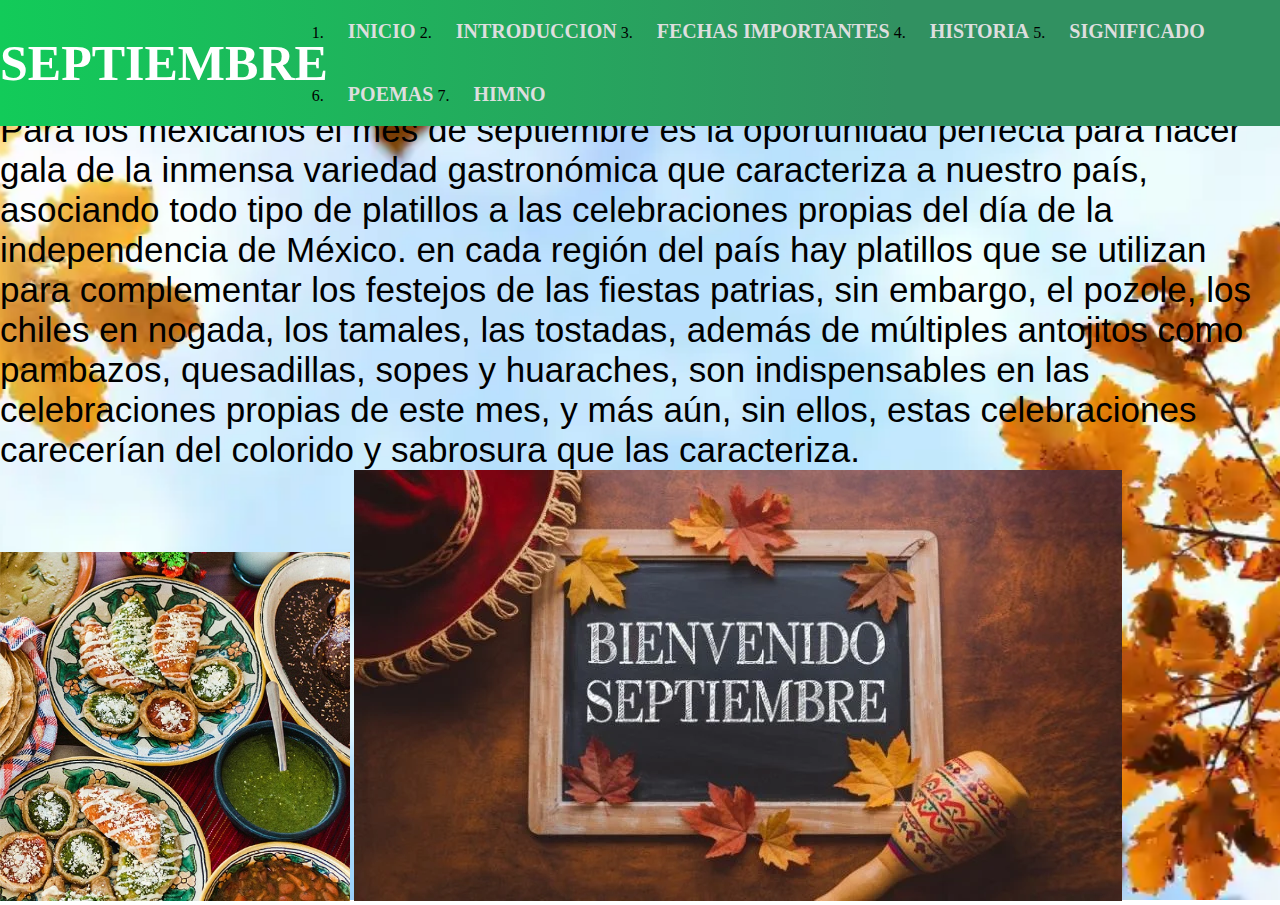
<file: index.html>
<!DOCTYPE html>
<html lang="es">
<head>
    <meta charset="UTF-8">
    <meta name="viewport" content="width=device-width, initial-scale=1.0">
    <title>SEPTIEMBRE</title>
    <link rel="stylesheet" href="style.css">
</head>
<body>
     </head>

      <div class="content">
        
        <div class="menu container">
            <a href="index.html"class="SEPTIEMBRE">SEPTIEMBRE</a>
            <input type="checkbox" id="menu"/>
            <label for="menu">
           
            </label>
            <nav class="navbar">
                <ul>
                    <li><a href="index.html">INICIO</a></li>
                    <li><a href="INTRODUCCION.HTML">INTRODUCCION</a></li>
                    <li><a href="FECHAS IMPORTANTES.HTML">FECHAS IMPORTANTES</a></li>
                    <li><a href="HISTORIA.HTML">HISTORIA</a></li>
                    <li><a href="SIGNIFICADO.HTML">SIGNIFICADO</a></li>
                    <li><a href="POEMAS.HTML">POEMAS</a></li>
                    <li><a href="HIMNO.HTML">HIMNO</a></li>
                
                </ul>
            </nav>
        </div>
    </div>
</header>

<h1
style="color: rgb(255, 4, 4);
font-family: Arial;
font-size:35px">INICIO</h1>
<P
style="color: rgb(0, 0, 0);
font-family: Arial;
font-size:35px"
>Para los mexicanos el mes de septiembre es la oportunidad perfecta para hacer gala de la inmensa variedad gastronómica que caracteriza a nuestro país, asociando todo tipo de platillos a las celebraciones propias del día de la independencia de México.
    en cada región del país hay platillos que se utilizan para complementar los festejos de las fiestas patrias, sin embargo, el pozole, los chiles en nogada, los tamales, las tostadas, además de múltiples antojitos como pambazos, quesadillas, 
    sopes y huaraches, son indispensables en las celebraciones propias de este mes, y más aún, sin ellos, estas celebraciones carecerían del colorido y sabrosura que las caracteriza.
    </P>

    
</body>
</html>

<div class="contenedor">
    <img src="imagenes/comida.jpg" style="width: 350px;";>
    <img src="imagenes/mes.webp" alt="">

</div>
</file>
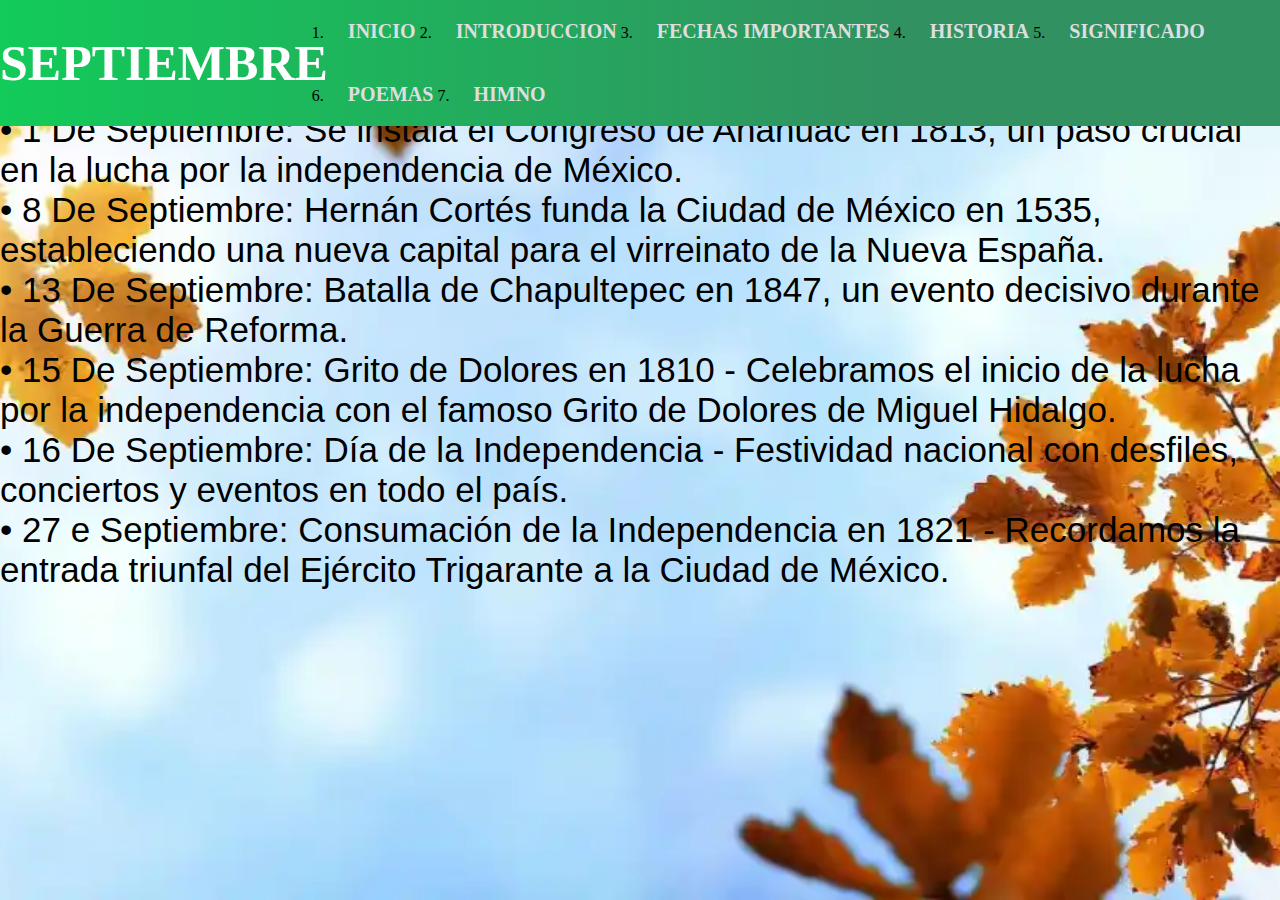
<file: FECHAS IMPORTANTES.HTML>
<!DOCTYPE html>
<html lang="es">
<head>
    <meta charset="UTF-8">
    <meta name="viewport" content="width=device-width, initial-scale=1.0">
    <title>SEPTIEMBRE</title>
    <link rel="stylesheet" href="style.css">
</head>
<body>
     </head>

      <div class="content">
        
        <div class="menu container">
            <a href="index.html"class="SEPTIEMBRE">SEPTIEMBRE</a>
            <input type="checkbox" id="menu"/>
            <label for="menu">
           
            </label>
            <nav class="navbar">
                <ul>
                    <li><a href="index.html">INICIO</a></li>
                    <li><a href="INTRODUCCION.HTML">INTRODUCCION</a></li>
                    <li><a href="FECHAS IMPORTANTES.HTML">FECHAS IMPORTANTES</a></li>
                    <li><a href="HISTORIA.HTML">HISTORIA</a></li>
                    <li><a href="SIGNIFICADO.HTML">SIGNIFICADO</a></li>
                    <li><a href="POEMAS.HTML">POEMAS</a></li>
                    <li><a href="HIMNO.HTML">HIMNO</a></li>
                    
                </ul>
            </nav>
        </div>
    </div>
</header>
<h1
style="color: rgb(255, 4, 4);
font-family: Arial;
font-size:35px">FECHAS IMPORTANTES</h1>
<p
style="color: rgb(0, 0, 0);
font-family: Arial;
font-size:35px">
•	1 De Septiembre: Se instala el Congreso de Anáhuac en 1813, un paso crucial en la lucha por la independencia de México.
</p>
<p
style="color: rgb(0, 0, 0);
font-family: Arial;
font-size:35px">
•	8 De Septiembre: Hernán Cortés funda la Ciudad de México en 1535, estableciendo una nueva capital para el virreinato de la Nueva España.
</p>
<p
style="color: rgb(0, 0, 0);
font-family: Arial;
font-size:35px">
•	13 De Septiembre: Batalla de Chapultepec en 1847, un evento decisivo durante la Guerra de Reforma.
</p>
<p
style="color: rgb(0, 0, 0);
font-family: Arial;
font-size:35px">
•	15 De Septiembre: Grito de Dolores en 1810 - Celebramos el inicio de la lucha por la independencia con el famoso Grito de Dolores de Miguel Hidalgo.
</p>
<p
style="color: rgb(0, 0, 0);
font-family: Arial;
font-size:35px">
•	16 De Septiembre: Día de la Independencia - Festividad nacional con desfiles, conciertos y eventos en todo el país.
</p>
<p
style="color: rgb(0, 0, 0);
font-family: Arial;
font-size:35px">
•	27 e Septiembre: Consumación de la Independencia en 1821 - Recordamos la entrada triunfal del Ejército Trigarante a la Ciudad de México.
</p>
    
</body>
</html>
</file>
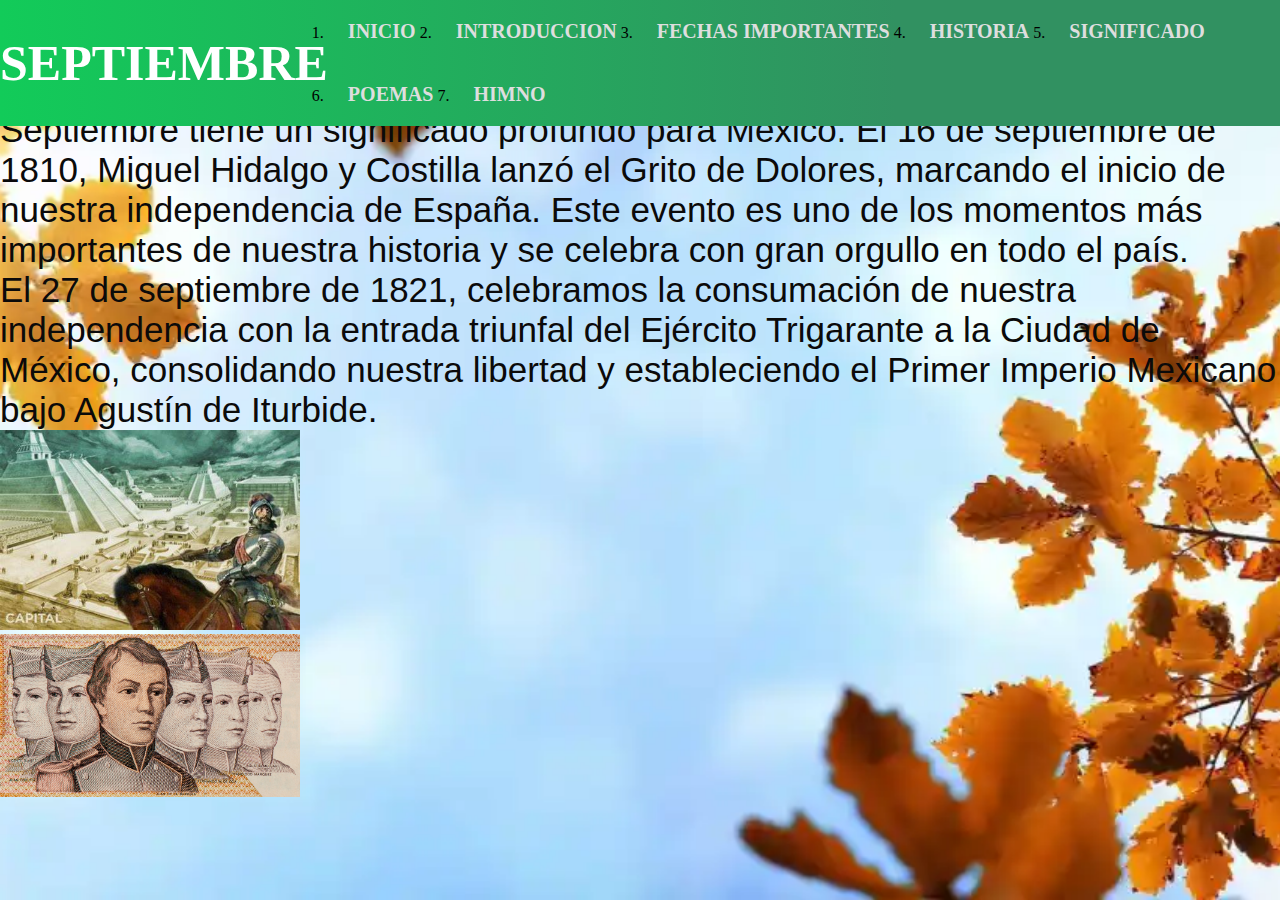
<file: HISTORIA.HTML>
<!DOCTYPE html>
<html lang="es">
<head>
    <meta charset="UTF-8">
    <meta name="viewport" content="width=device-width, initial-scale=1.0">
    <title>SEPTIEMBRE</title>
    <link rel="stylesheet" href="style.css">
</head>
<body>
     </head>

      <div class="content">
        
        <div class="menu container">
            <a href="index.html"class="SEPTIEMBRE">SEPTIEMBRE</a>
            <input type="checkbox" id="menu"/>
            <label for="menu">
           
            </label>
            <nav class="navbar">
                <ul>
                    <li><a href="index.html">INICIO</a></li>
                    <li><a href="INTRODUCCION.HTML">INTRODUCCION</a></li>
                    <li><a href="FECHAS IMPORTANTES.HTML">FECHAS IMPORTANTES</a></li>
                    <li><a href="HISTORIA.HTML">HISTORIA</a></li>
                    <li><a href="SIGNIFICADO.HTML">SIGNIFICADO</a></li>
                    <li><a href="POEMAS.HTML">POEMAS</a></li>
                    <li><a href="HIMNO.HTML">HIMNO</a></li>
                    
                </ul>
            </nav>
        </div>
    </div>
</header>
<h1
style="color: rgb(255, 4, 4);
font-family: Arial;
font-size:35px">HISTORIA</h1>
<p
style="color: rgb(11, 10, 10);
font-family: Arial;
font-size:35px">
Septiembre tiene un significado profundo para México. El 16 de septiembre de 1810, Miguel Hidalgo y
 Costilla lanzó el Grito de Dolores, marcando el inicio de nuestra independencia de España. Este evento es uno de los momentos más importantes
 de nuestra historia y se celebra con gran orgullo en todo el país.
</p>
<p
style="color: rgb(11, 10, 10);
font-family: Arial;
font-size:35px">
El 27 de septiembre de 1821, celebramos la consumación de nuestra independencia con la entrada triunfal del Ejército Trigarante a la Ciudad de 
México, consolidando nuestra libertad y estableciendo el Primer Imperio Mexicano bajo Agustín de Iturbide.
</p>
    
</body>
</html>

<div class="contenedor"></div>
    <img src="imagenes/historia.jpeg" style="width: 300px;";>

</div>

<div class="contenedor"></div>
    <img src="imagenes/ll.jpeg" style="width: 300px;";>

</div>
</file>
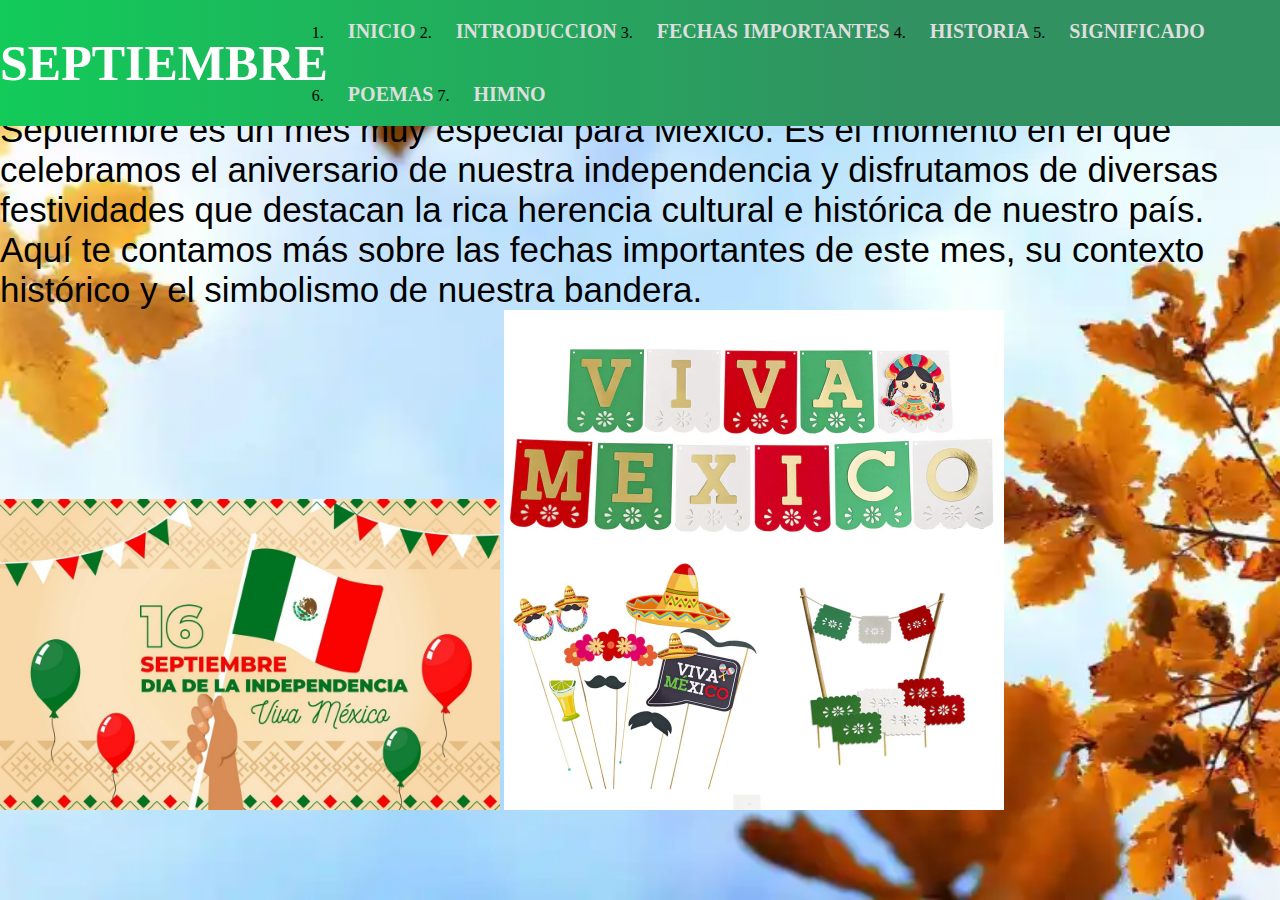
<file: INTRODUCCION.HTML>
<!DOCTYPE html>
<html lang="es">
<head>
    <meta charset="UTF-8">
    <meta name="viewport" content="width=device-width, initial-scale=1.0">
    <title>SEPTIEMBRE</title>
    <link rel="stylesheet" href="style.css">
</head>
<body>
     </head>

      <div class="content">
        
        <div class="menu container">
            <a href="index.html"class="SEPTIEMBRE">SEPTIEMBRE</a>
            <input type="checkbox" id="menu"/>
            <label for="menu">
           
            </label>
            <nav class="navbar">
                <ul>
                    <li><a href="index.html">INICIO</a></li>
                    <li><a href="INTRODUCCION.HTML">INTRODUCCION</a></li>
                    <li><a href="FECHAS IMPORTANTES.HTML">FECHAS IMPORTANTES</a></li>
                    <li><a href="HISTORIA.HTML">HISTORIA</a></li>
                    <li><a href="SIGNIFICADO.HTML">SIGNIFICADO</a></li>
                    <li><a href="POEMAS.HTML">POEMAS</a></li>
                    <li><a href="HIMNO.HTML">HIMNO</a></li>
                    
                </ul>
            </nav>
        </div>
    </div>
</header>

<h1
style="color: rgb(255, 4, 4);
font-family: Arial;
font-size:35px">INTRODUCCION</h1>
<p
style="color: rgb(0, 0, 0);
font-family: Arial;
font-size:35px"
   
>Septiembre es un mes muy especial para México. Es el momento en el que celebramos el aniversario de
     nuestra independencia y disfrutamos de diversas festividades que destacan la rica herencia cultural e 
     histórica de nuestro país. Aquí te contamos más
     sobre las fechas importantes de este mes, su contexto histórico y el simbolismo de nuestra bandera.</p>
    
</body>
</html>
<div>
    <img src="imagenes/septiembre-mes-especial-mexicanos-foto_0_27_1200_746.jpg" style="width: 500px;">
    <img src="imagenes/VIVA.webp" style="width: 500px;">




</div>
</file>
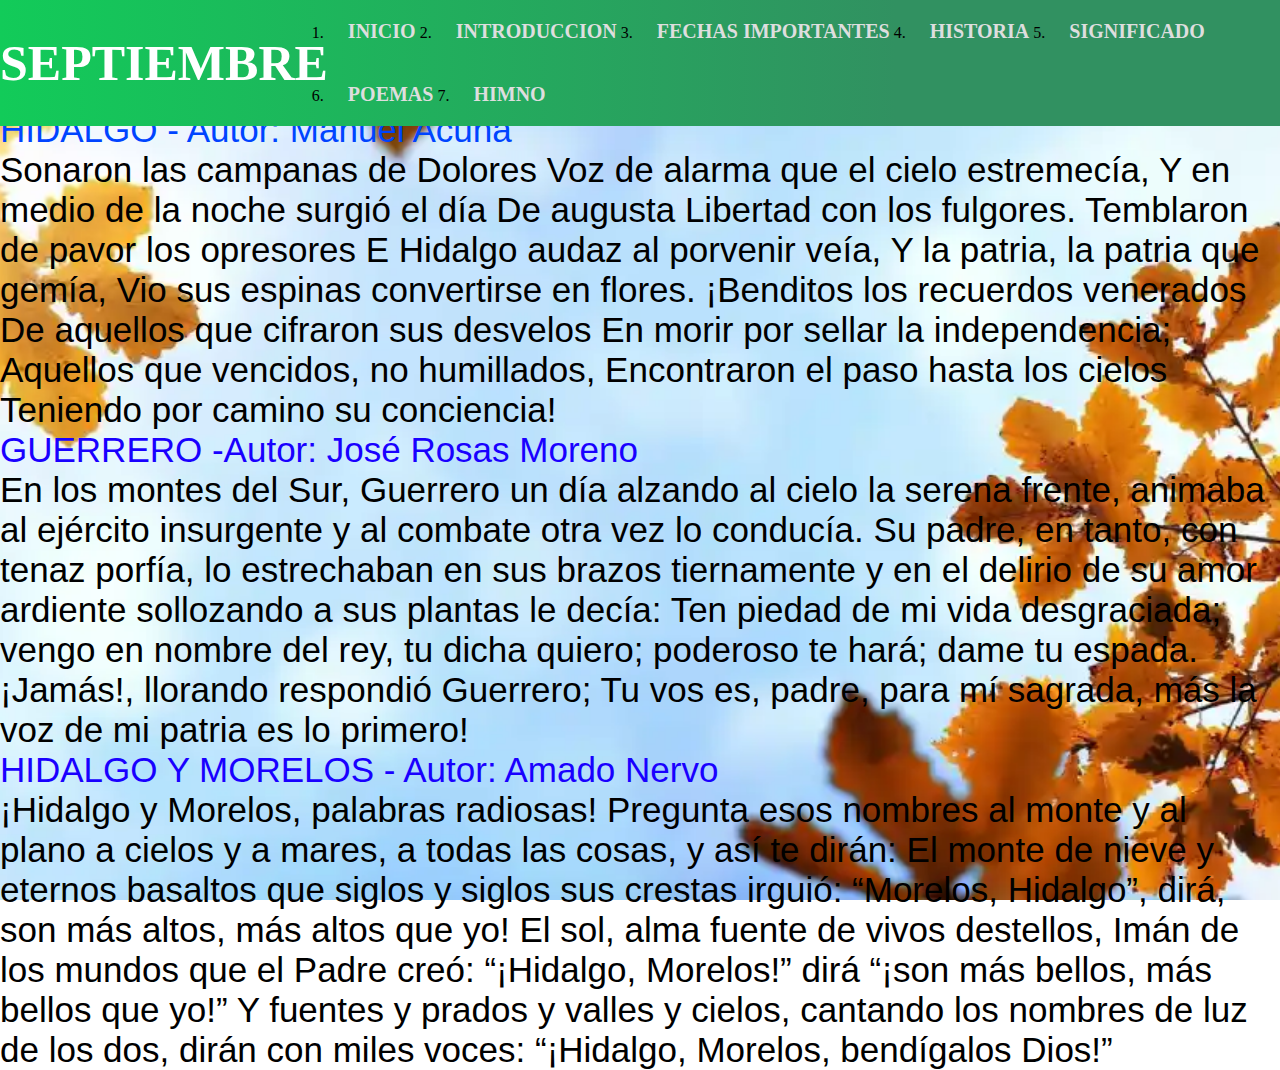
<file: POEMAS.HTML>
<!DOCTYPE html>
<html lang="es">
<head>
    <meta charset="UTF-8">
    <meta name="viewport" content="width=device-width, initial-scale=1.0">
    <title>SEPTIEMBRE</title>
    <link rel="stylesheet" href="style.css">
</head>
<body>
     </head>

      <div class="content">
        
        <div class="menu container">
            <a href="index.html"class="SEPTIEMBRE">SEPTIEMBRE</a>
            <input type="checkbox" id="menu"/>
            <label for="menu">
           
            </label>
            <nav class="navbar">
                <ul>
                    <li><a href="index.html">INICIO</a></li>
                    <li><a href="INTRODUCCION.HTML">INTRODUCCION</a></li>
                    <li><a href="FECHAS IMPORTANTES.HTML">FECHAS IMPORTANTES</a></li>
                    <li><a href="HISTORIA.HTML">HISTORIA</a></li>
                    <li><a href="SIGNIFICADO.HTML">SIGNIFICADO</a></li>
                    <li><a href="POEMAS.HTML">POEMAS</a></li>
                    <li><a href="HIMNO.HTML">HIMNO</a></li>
                
                </ul>
            </nav>
        </div>
    </div>
</header>

<h1
style="color: rgb(255, 4, 4);
font-family: Arial;
font-size:35px">POEMAS</h1>
<P
style="color: rgb(0, 68, 255);
font-family: Arial;
font-size:35px"
>HIDALGO - Autor: Manuel Acuña
    </P>
    <P
    style="color: rgb(0, 0, 0);
    font-family: Arial;
    font-size:35px"
    >Sonaron las campanas de Dolores
    Voz de alarma que el cielo estremecía,
    Y en medio de la noche surgió el día
    De augusta Libertad con los fulgores.
    Temblaron de pavor los opresores
    E Hidalgo audaz al porvenir veía,
    Y la patria, la patria que gemía,
    Vio sus espinas convertirse en flores.
    ¡Benditos los recuerdos venerados
    De aquellos que cifraron sus desvelos
    En morir por sellar la independencia;
    Aquellos que vencidos, no humillados,
    Encontraron el paso hasta los cielos
    Teniendo por camino su conciencia!
        </P>
        <P
style="color: rgb(25, 0, 255);
font-family: Arial;
font-size:35px"
>GUERRERO -Autor: José Rosas Moreno
    </P>
    <P
    style="color: rgb(0, 0, 0);
    font-family: Arial;
    font-size:35px"
    >En los montes del Sur, Guerrero un día
    alzando al cielo la serena frente,
    animaba al ejército insurgente
    y al combate otra vez lo conducía.
    Su padre, en tanto, con tenaz porfía,
    lo estrechaban en sus brazos tiernamente
    y en el delirio de su amor ardiente
    sollozando a sus plantas le decía:
    Ten piedad de mi vida desgraciada;
    vengo en nombre del rey, tu dicha quiero;
    poderoso te hará; dame tu espada.
    
    ¡Jamás!, llorando respondió Guerrero;
    Tu vos es, padre, para mí sagrada,
    más la voz de mi patria es lo primero!
        </P>
        <P
        style="color: rgb(25, 0, 255);
        font-family: Arial;
        font-size:35px"
        >HIDALGO Y MORELOS - Autor: Amado Nervo
            </P>
            <P
    style="color: rgb(0, 0, 0);
    font-family: Arial;
    font-size:35px"
    >¡Hidalgo y Morelos, palabras radiosas!
    Pregunta esos nombres al monte y al plano
    a cielos y a mares, a todas las cosas,
    y así te dirán:
    El monte de nieve y eternos basaltos
    que siglos y siglos sus crestas irguió:
    “Morelos, Hidalgo”, dirá, son más altos,
    más altos que yo!
    El sol, alma fuente de vivos destellos,
    Imán de los mundos que el Padre creó:
    “¡Hidalgo, Morelos!” dirá “¡son más bellos,
    más bellos que yo!”
    Y fuentes y prados y valles y cielos,
    cantando los nombres de luz de los dos,
    dirán con miles voces: “¡Hidalgo, Morelos,
    bendígalos Dios!”
        </P>
        
        
    
</body>
</html>
</file>
<file: style.css>
body {
    background-image: url(imagenes/paisaje.webp);
    background-position: center center;
    background-repeat: no-repeat;
    background-size: cover;
    background-attachment: fixed;
}
a{
    text-decoration: none;
}
* {
    padding: 0;
    margin: 0;
    box-sizing: border-box;
    text-decoration: nome;
    list-style: nome;
}
.container{
    max-width: 2000px;
    margin: 0 auto;
}
.container{
    min-width: 80px;
    background: linear-gradient(
        90deg,
        rgb(18, 203, 89)0%,
        rgb(49, 145, 97) 70%
       );
    
    }
    .menu{
        position: absolute;
        top: 0px;
        left: 0;
        right: 0;
        display: flex;
        align-items: center;
        justify-content: space-between;
    }
    .SEPTIEMBRE{
        font-size: 50px;
        color: #ffffff;
        text-transform: uppercase;
        font-weight: bold;
    }
    .menu .navbar ul li{
        position: relative;
        float: left;
    }
    
    .menu .navbar ul li a {
        font-size: 20px;
        padding: 20px;
        color: #dedede;
        display:block;
        font-weight: bold;
    }
    .menu .navbar ul li a:hover {
        color: #ffffff;
    }
    #menu{
        display: none;
    }
    .menu-icono{
        width: 10px;
    }
    .menu label{
        cursor: pointer;
        display: none;
    }
    
    h1{
        margin: 70px 0 0 600px;
    }
    @media(max-width:991px){
        .content{
            min-height: 0px;
        }
        .menu{
            top: 0;
            padding: 20px;
        }
        .menu label{
            display: initial;
        }
        .menu .navbar{
            position: absolute;
            top: 50%;
            left: 0;
            right: 0;
            background: linear-gradient(
                90deg,
                rgb(33, 203, 18)0%,
                rgb(62, 145, 49) 70%
       
             );
             display: none;
        }
        .menu .navbar ul li {
            width: 100;
        }
    
    
        #menu:checked ~ .navbar{
            display: initial;
        }
           
    }


    .imagen{
        margin: 80px 0px 0px 50px;
        width: 250x;
    }
</file>
